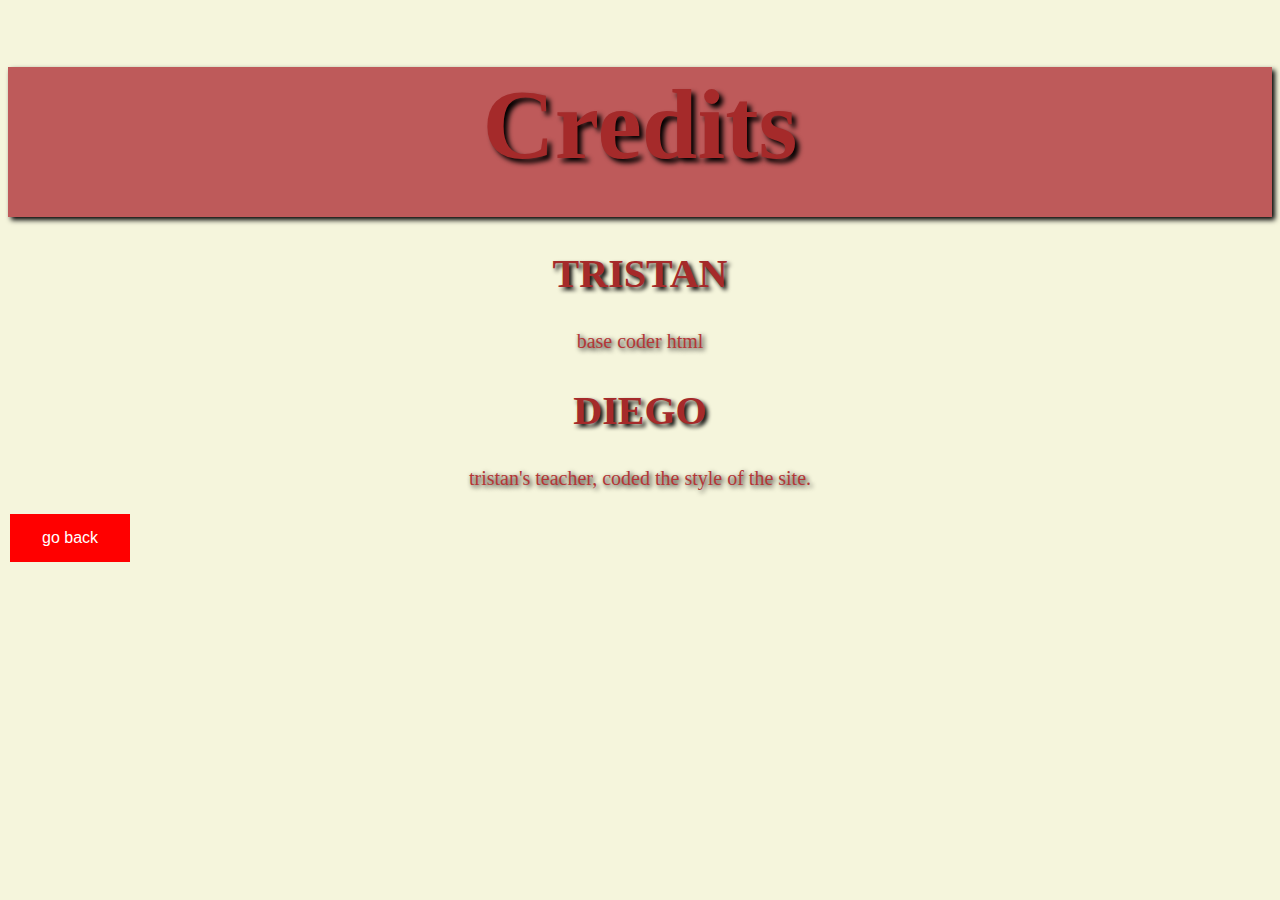
<file: credits.html>
<!DOCTYPE html>

<html>
    <head>
        <title>Brain nurishment videos ranking - credits</title>
        <link rel="stylesheet" href="style.css">
    </head>

    <body>
        <div id="box1">
            <h1> Credits </h1>
        </div>

        <div>
            <h2> TRISTAN </h2>
            <p> base coder html </p>
        </div>

        <div>
            <h2> DIEGO </h2>
            <p> tristan's teacher, coded the style of the site. </p>
        </div>

        <a href="index.html">
            <button>
                go back
            </button>
        </a>
    </body>
</html>
</file>
<file: style.css>
/* coded by Diego */

body {
    background-color: beige;
}

h1 {
    font-family: fantasy;
    font-size: 100px;
    color: brown;
    text-align: center;
    text-shadow: 4px 4px 5px black;
}

h2 {
    font-family: fantasy;
    font-size: 40px;
    color: brown;
    text-align: center;
    text-shadow: 3px 3px 4px black;
}

#box1 {
    width: 1920;
    height: 150px;
    background: rgb(190, 90, 90);
    box-shadow: 3px 3px 5px;
}

p {
    text-align: center;
    color: rgb(180, 55, 55);
    font-size: 20px;
    text-shadow: 2px 2px 5px black;

}

video {

    margin-left: 50vw;
    transform: translate(-50%)
    
}

button {
    background-color: red;
    border: none;
    color: white;
    padding: 15px 32px;
    text-align: center;
    text-decoration: none;
    display: inline-block;
    font-size: 16px;
    margin: 4px 2px;
    cursor: pointer;
}
</file>
